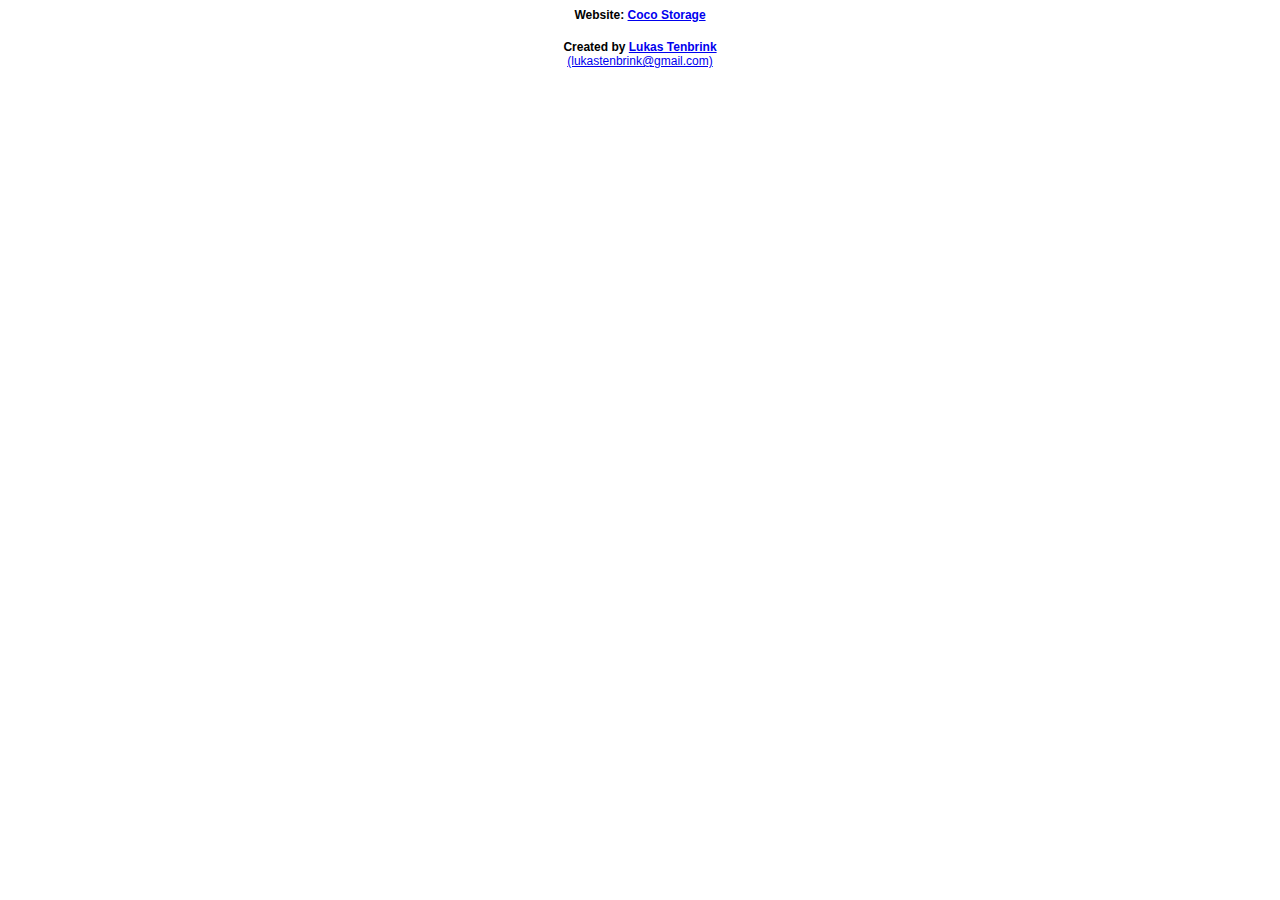
<file: Coco Storage/Credits.html>
<!DOCTYPE html PUBLIC "-//W3C//DTD HTML 4.01//EN">
<html>
<head>
  <meta http-equiv="Content-Type" content="text/html; charset=utf-8">
  <meta http-equiv="Content-Style-Type" content="text/css">
  <title></title>
  <meta name="Generator" content="Cocoa HTML Writer">
  <meta name="CocoaVersion" content="1187.34">
  <style type="text/css">
    p.p1 {margin: 0.0px 0.0px 0.0px 0.0px; text-align: center; font: 12.0px Helvetica}
  </style>
</head>
<body>
    <p class="p1"><b>Website: <a href="http://mediacrush.github.io/Coco-Storage/">Coco Storage</a></b></p>
    <br />
    <p class="p1"><b>Created by <a href="http://lukas.axxim.net">Lukas Tenbrink</a></b></p>
    <p class="p1"><a href="mailto:lukastenbrink@gmail.com">(lukastenbrink@gmail.com)</a></p>
</body>
</html>
</file>
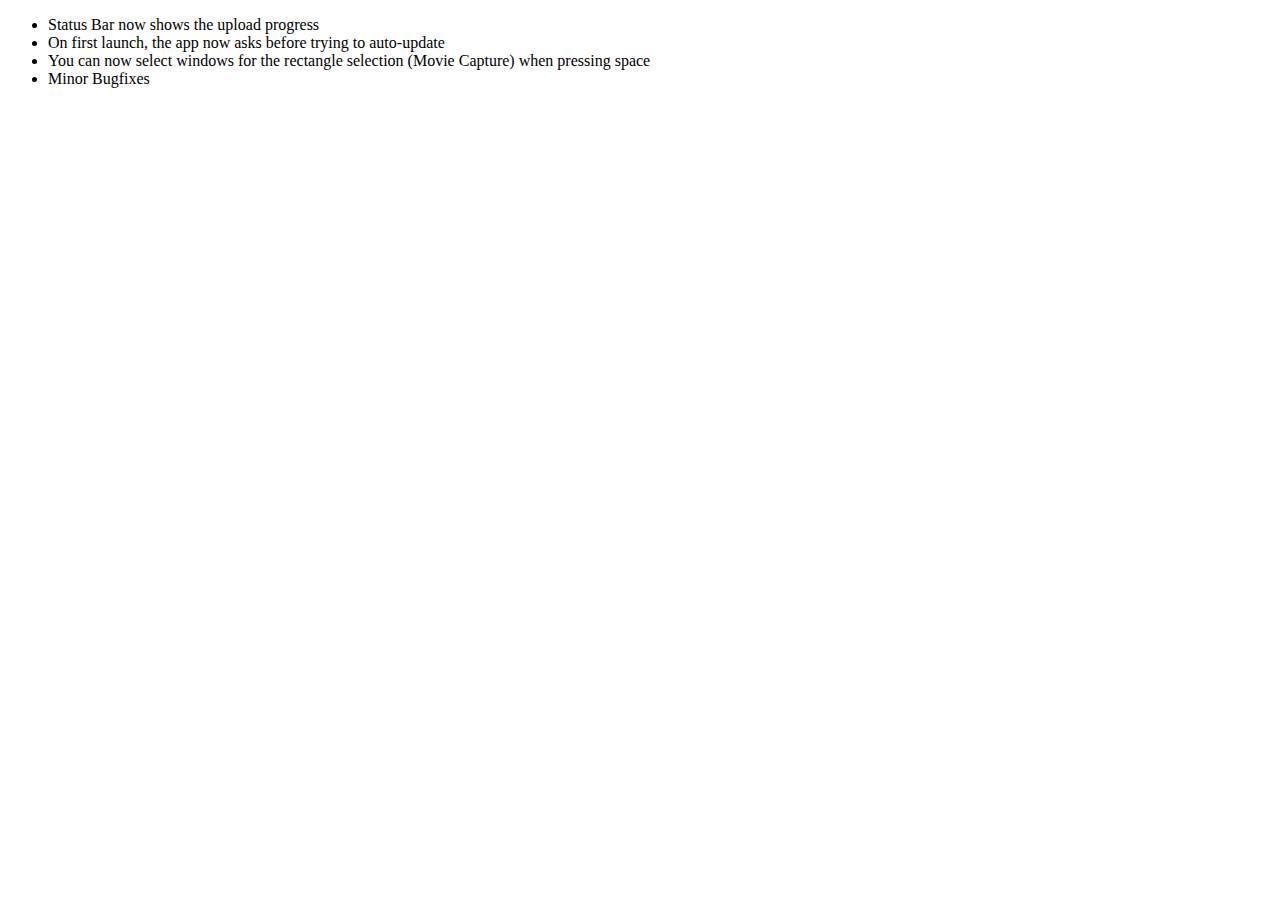
<file: versions/1.4.1.html>
<!DOCTYPE HTML PUBLIC "-//W3C//DTD HTML 4.01//EN" "http://www.w3.org/TR/html4/strict.dtd">
<html>
<head></head>
<body>
<ul>
<li>Status Bar now shows the upload progress</li>
<li>On first launch, the app now asks before trying to auto-update</li>
<li>You can now select windows for the rectangle selection (Movie Capture) when pressing space</li>
<li>Minor Bugfixes</li>
</ul>
</body>
</html>
</file>
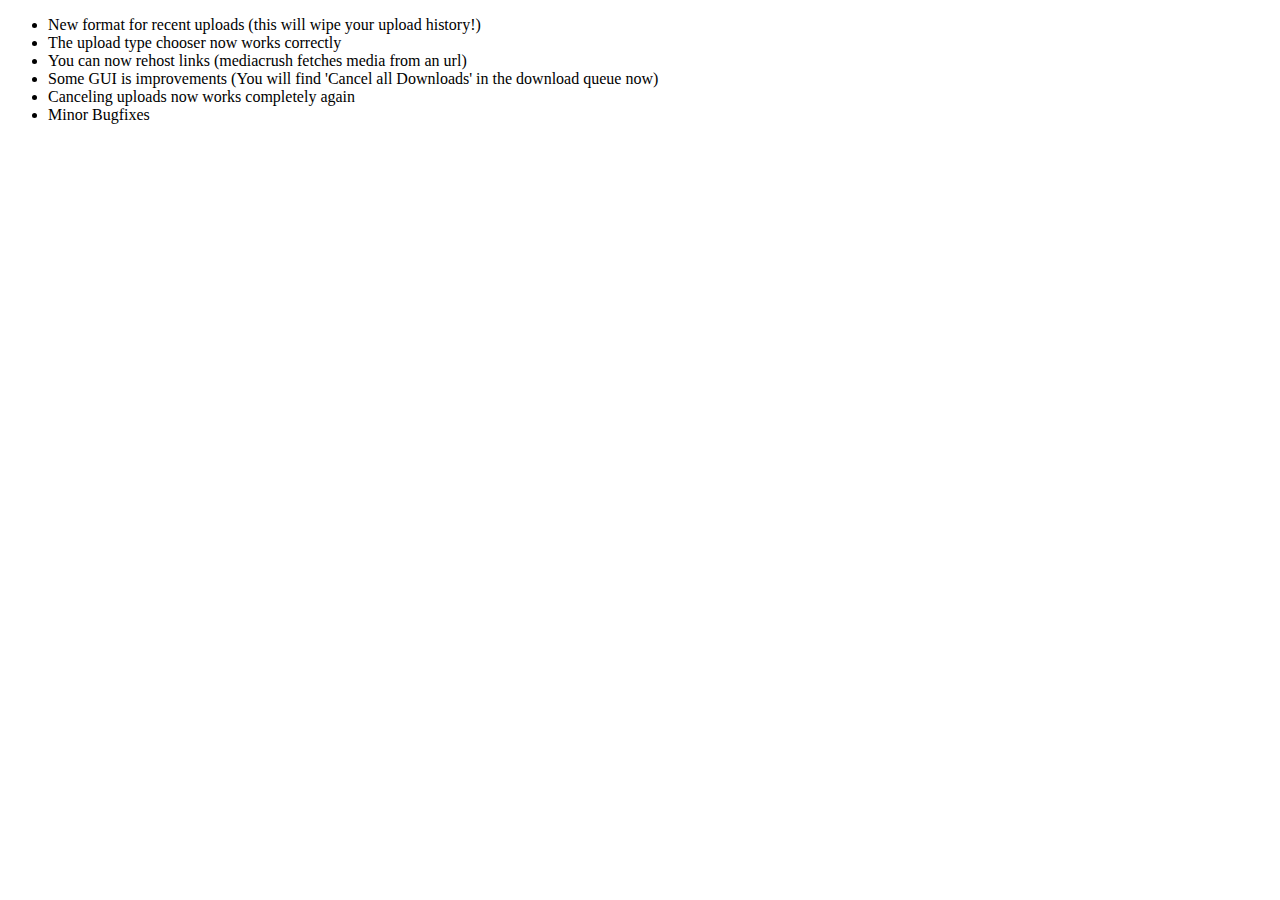
<file: versions/1.4.2.html>
<!DOCTYPE HTML PUBLIC "-//W3C//DTD HTML 4.01//EN" "http://www.w3.org/TR/html4/strict.dtd">
<html>
<head></head>
<body>
<ul>
<li>New format for recent uploads (this will wipe your upload history!)</li>
<li>The upload type chooser now works correctly</li>
<li>You can now rehost links (mediacrush fetches media from an url)</li>
<li>Some GUI is improvements (You will find 'Cancel all Downloads' in the download queue now)</li>
<li>Canceling uploads now works completely again</li>
<li>Minor Bugfixes</li>
</ul>
</body>
</html>
</file>
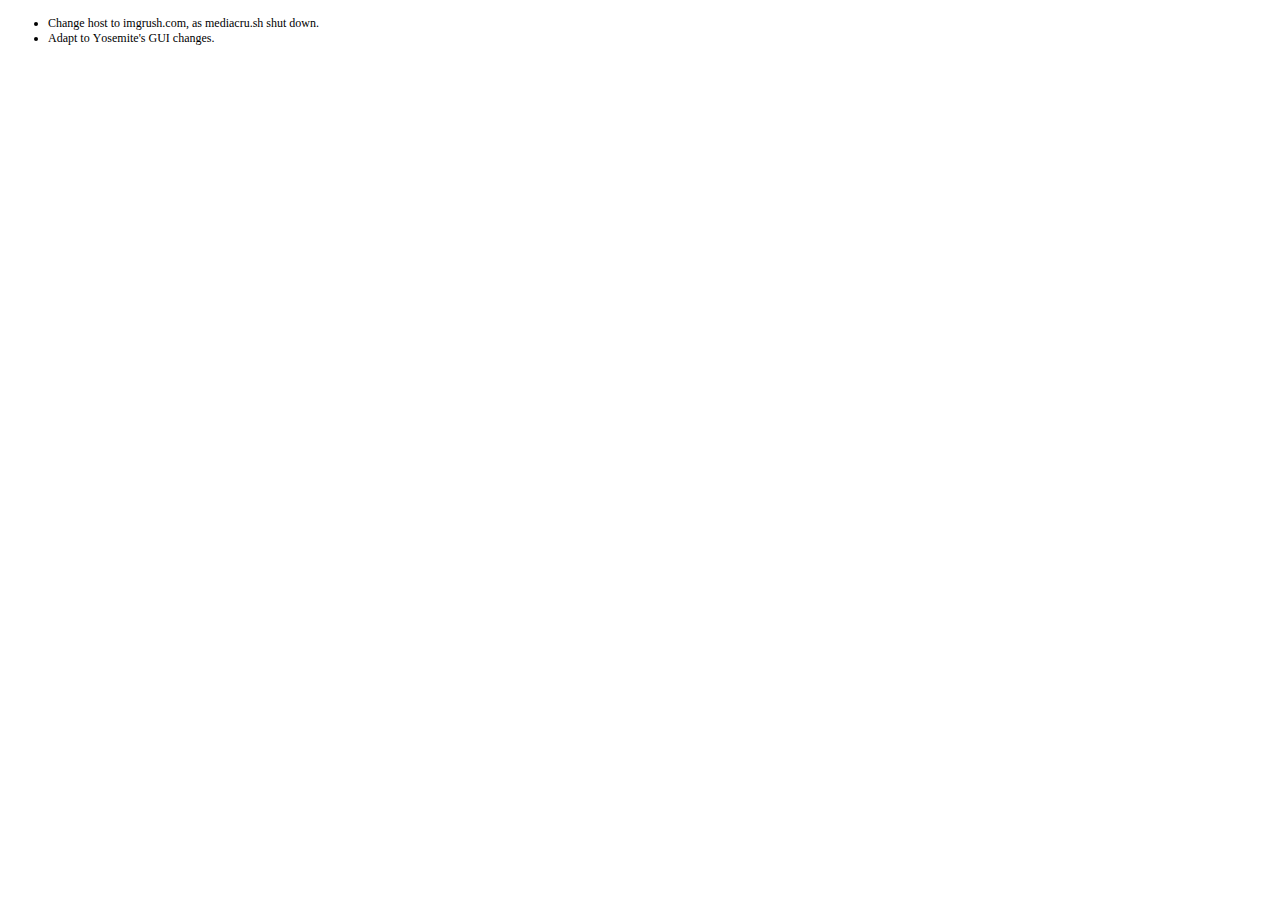
<file: versions/1.4.4.html>
<!DOCTYPE html PUBLIC "-//W3C//DTD HTML 4.01//EN" "http://www.w3.org/TR/html4/strict.dtd">
<html>
<head>
  <meta http-equiv="Content-Type" content="text/html; charset=utf-8">
  <meta http-equiv="Content-Style-Type" content="text/css">
  <title></title>
  <meta name="Generator" content="Cocoa HTML Writer">
  <meta name="CocoaVersion" content="1347.57">
  <style type="text/css">
    li.li1 {margin: 0.0px 0.0px 0.0px 0.0px; font: 12.0px Times; color: #000000}
    li.li2 {margin: 0.0px 0.0px 0.0px 0.0px; font: 12.0px Times; color: #000000; -webkit-text-stroke: #000000}
    span.s1 {-webkit-text-stroke: 0px #000000}
    span.s2 {font-kerning: none}
    ul.ul1 {list-style-type: disc}
  </style>
</head>
<body>
<ul class="ul1">
  <li class="li1">Change host to imgrush.com, as mediacru.sh shut down.</li>
  <li class="li2"><span class="s1"></span><span class="s2">Adapt to Yosemite's GUI changes.</span></li>
</ul>
</body>
</html>
</file>
